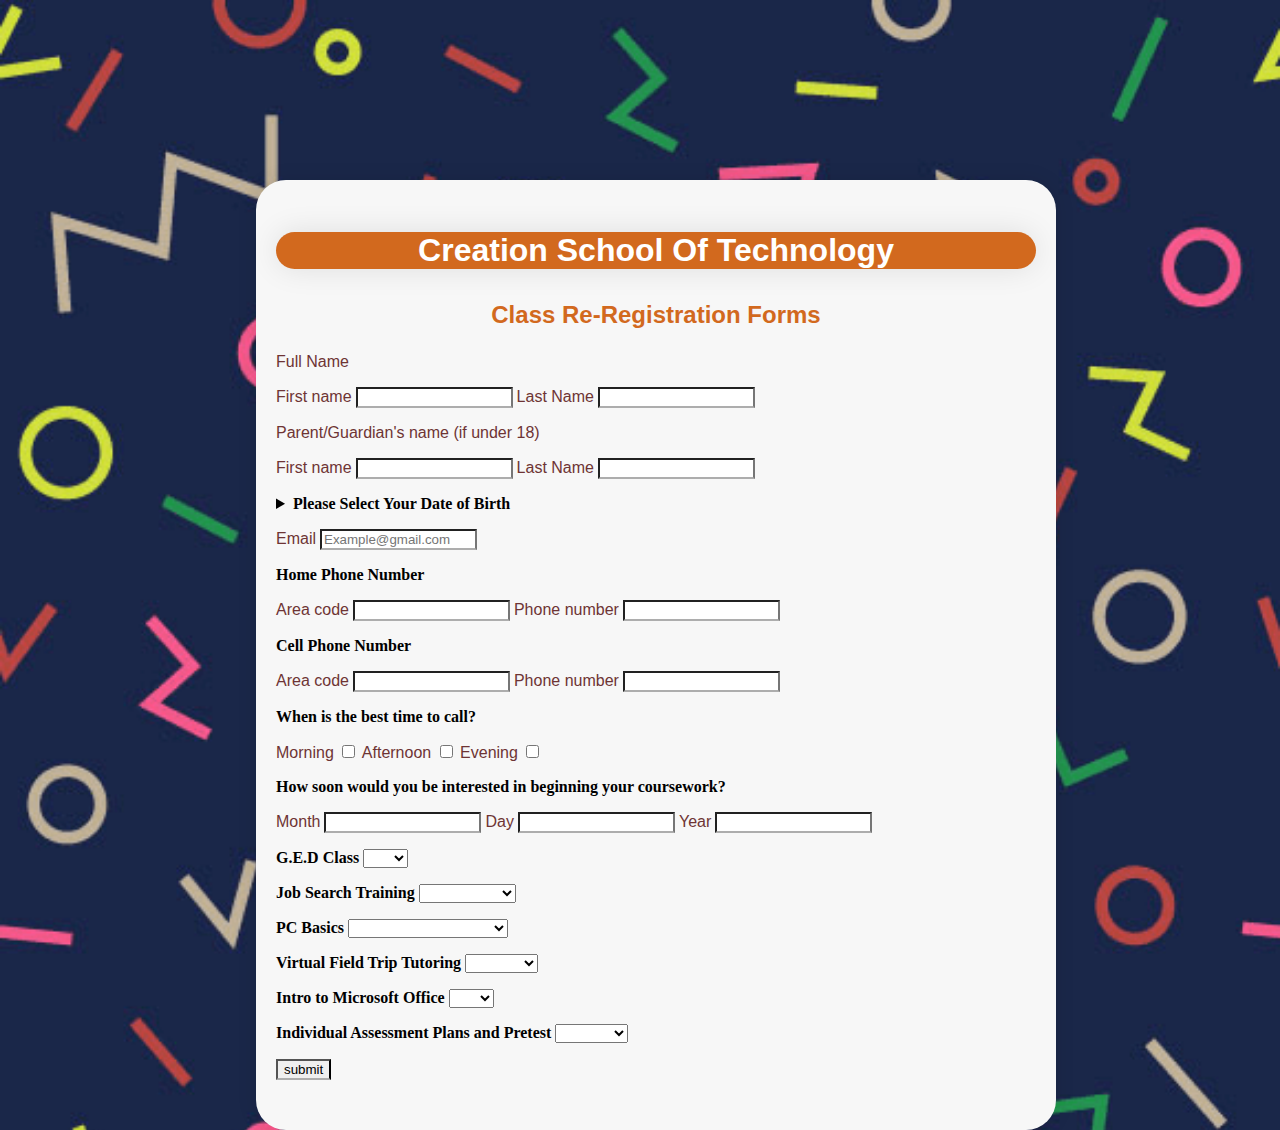
<file: index.html>
<!DOCTYPE html>
<html lang="en">
<head>
    <link rel="stylesheet" type="text/css" href="style.css">
   <style>
       body{
           background-repeat: no-repeat;
           background-size: 100%;
       }


   </style>
</head>
<body>
    <div class="header">
        <div class="container"> 
    <form method="POST" action=""></form>
     <h1><blockquote> Creation School Of Technology </blockquote></h1>                 
              <h2><blockquote>Class Re-Registration Forms</blockquote></h2>
                 
    
    <p>
        <!--Name input-->
        <Header>Full Name</Header>
        <p>
<label>First name</label>
        <input type="text" name="f_Name" required>
        <label>Last Name</label>
        <input type="text" name="l_Name" required>
    </p>
         
    <header>Parent/Guardian's name (if under 18)</header>
    <p>
        <label>First name</label>
        <input type="text" name="f_Name" required>
        <label>Last Name</label>
        <input type="text" name="l_Name" required>

    </p>

    <p>
        <details> <summary><strong>Please Select Your Date of Birth</strong> </summary>
            <label>Month</label>
            <select>
                <option>Month</option>
                <option>Jan</option>
                <option>Feb</option>
                <option>Mar</option>
                <option>Apr</option>
                <option>May</option>
                <option>Jun</option>
                <option>July</option>
                <option>Aug</option>
                <option>Sep</option>
                <option>Oct</option>
                <option>Nov</option>
                <option>Dec</option>
            </select>
            
            <label>Day</label>
            <input type="text" name="Day" required>
            <label>Year</label>
            <input type="text" name="Year" required>
        </details>
    </p>
        <!-- Email input -->
    <p><label> Email</label>
        <input type="email" placeholder="Example@gmail.com" required>
        </p>
        

        <!-- Home Phone Number -->
    <head><strong>Home Phone Number</strong></head>
    <p><label>Area code</label>
        <input type="text" name="Area code" required>
        <label>Phone number</label>
        <input type="text" name="Phone number" required></p>

        <p>
        <!-- Cell Phone Number -->
    <head><strong>Cell Phone Number</strong></head>
    <p><label>Area code</label>
        <input type="text" name="Area code" required>
        <label>Phone number</label>
        <input type="text" name="Phone number" required>
        </p>

        <p>
            <head><strong>When is the best 
                time to call?</strong></head>
            <p>

            </p>
            <label>Morning
                <input type="checkbox" name="Morning">
            </label>

            <label>Afternoon
                <input type="checkbox" name="Afternoon">
            </label>

            <label>Evening
                <input type="checkbox" name="Evening">
            </label>
            <p>
        <!--How soon would you be 
                    interested in beginning 
                    your coursework?  -->
                    
                <head><strong> How soon would you be
                    interested in beginning
                    your coursework?</strong></head>
                    
                    <p>

                    </p>
                    
                    <label>Month</label>
            <input type="text" name="Month" required>
                    <label>Day</label>
            <input type="text" name="Day" required>
            <label>Year</label>
            <input type="text" name="Year" required>

            </p>
            <p>
                <head><strong>G.E.D Class</strong></head>
                    
                    <select>
                        <option></option>
                        <option>101</option>
                        <option>102</option>
                        <option>103</option>
                        </select>
            </p>
            <p><head><strong>Job Search Training</strong></head>
                
                <select>
                    <option></option>
                    <option>Beginner</option>
                    <option>Intermediate</option>
                    <option>Adavanced</option>
                </select>
                <p>
                    <head><strong>PC Basics</strong></head>
                
                <select>
                    <option></option>
                    <option>Using The Internet</option>
                    <option>Basic Word Processing</option>
                    <option>Email</option>
                </select>
                </p>
                <p>
                    <head><strong>Virtual Field Trip Tutoring</strong></head>
                
                    <select>
                        <option></option>
                        <option>Option 1</option>
                        <option>Option 2</option>
                        <option>Option 3</option>
                    </select> 
                </p>
                <p>
                    <head><strong>Intro to Microsoft Office</strong></head>
                
                <select>
                    <option></option>
                    <option>101</option>
                    <option>102</option>
                    <option>103</option>
                </select>
                </p>
                <p>
                    <head><strong>Individual Assessment Plans and Pretest</strong></head>
                
                <select>
                    <option></option>
                    <option>Option 1</option>
                    <option>Option 2</option>
                    <option>Option 3</option>
                </select>
                </p>
                <p>

        <p>
            <!-- Submit button -->
            <input type="submit" value="submit">
                </p>
                
            </p>
                 
                 
            
          </p>
        </div> 
    </div>
</body>
</html>
</file>
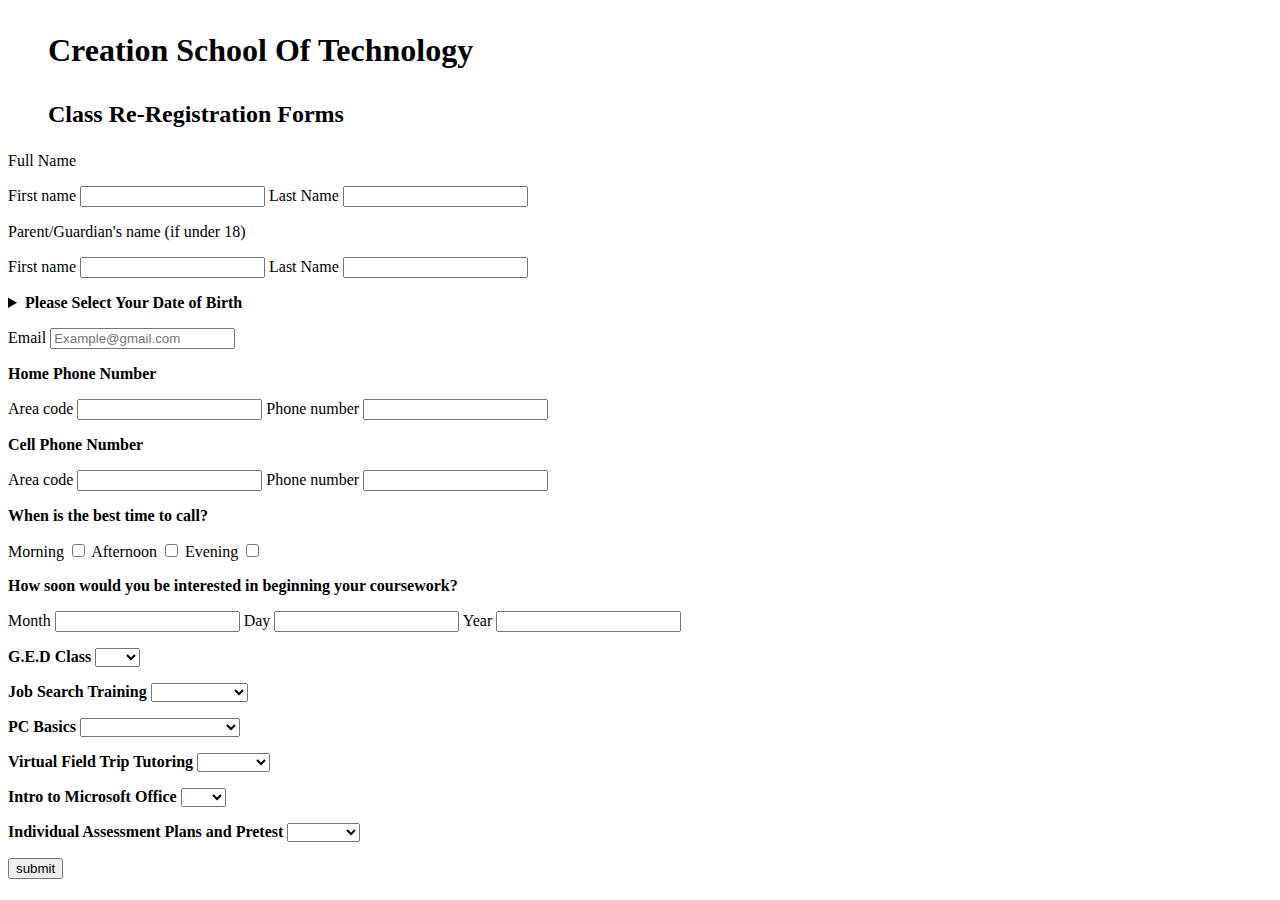
<file: Class pre-regustration.html>
<!DOCTYPE html>
<html lang="en">
<head>
    <link rel="stylesheet" type="text/css" href="C:\Users\Qwesi Bryn\Desktop\francis.html\class.css">
   <style>
       body{
           background-repeat: no-repeat;
           background-size: 100%;
       }


   </style>
</head>
<body>
    <div class="header">
        <div class="container"> 
    <form method="POST" action=""></form>
     <h1><blockquote> Creation School Of Technology </blockquote></h1>                 
              <h2><blockquote>Class Re-Registration Forms</blockquote></h2>
                 
    
    <p>
        <!--Name input-->
        <Header>Full Name</Header>
        <p>
<label>First name</label>
        <input type="text" name="f_Name" required>
        <label>Last Name</label>
        <input type="text" name="l_Name" required>
    </p>
         
    <header>Parent/Guardian's name (if under 18)</header>
    <p>
        <label>First name</label>
        <input type="text" name="f_Name" required>
        <label>Last Name</label>
        <input type="text" name="l_Name" required>

    </p>

    <p>
        <details> <summary><strong>Please Select Your Date of Birth</strong> </summary>
            <label>Month</label>
            <select>
                <option>Month</option>
                <option>Jan</option>
                <option>Feb</option>
                <option>Mar</option>
                <option>Apr</option>
                <option>May</option>
                <option>Jun</option>
                <option>July</option>
                <option>Aug</option>
                <option>Sep</option>
                <option>Oct</option>
                <option>Nov</option>
                <option>Dec</option>
            </select>
            
            <label>Day</label>
            <input type="text" name="Day" required>
            <label>Year</label>
            <input type="text" name="Year" required>
        </details>
    </p>
        <!-- Email input -->
    <p><label> Email</label>
        <input type="email" placeholder="Example@gmail.com" required>
        </p>
        

        <!-- Home Phone Number -->
    <head><strong>Home Phone Number</strong></head>
    <p><label>Area code</label>
        <input type="text" name="Area code" required>
        <label>Phone number</label>
        <input type="text" name="Phone number" required></p>

        <p>
        <!-- Cell Phone Number -->
    <head><strong>Cell Phone Number</strong></head>
    <p><label>Area code</label>
        <input type="text" name="Area code" required>
        <label>Phone number</label>
        <input type="text" name="Phone number" required>
        </p>

        <p>
            <head><strong>When is the best 
                time to call?</strong></head>
            <p>

            </p>
            <label>Morning
                <input type="checkbox" name="Morning">
            </label>

            <label>Afternoon
                <input type="checkbox" name="Afternoon">
            </label>

            <label>Evening
                <input type="checkbox" name="Evening">
            </label>
            <p>
        <!--How soon would you be 
                    interested in beginning 
                    your coursework?  -->
                    
                <head><strong> How soon would you be
                    interested in beginning
                    your coursework?</strong></head>
                    
                    <p>

                    </p>
                    
                    <label>Month</label>
            <input type="text" name="Month" required>
                    <label>Day</label>
            <input type="text" name="Day" required>
            <label>Year</label>
            <input type="text" name="Year" required>

            </p>
            <p>
                <head><strong>G.E.D Class</strong></head>
                    
                    <select>
                        <option></option>
                        <option>101</option>
                        <option>102</option>
                        <option>103</option>
                        </select>
            </p>
            <p><head><strong>Job Search Training</strong></head>
                
                <select>
                    <option></option>
                    <option>Beginner</option>
                    <option>Intermediate</option>
                    <option>Adavanced</option>
                </select>
                <p>
                    <head><strong>PC Basics</strong></head>
                
                <select>
                    <option></option>
                    <option>Using The Internet</option>
                    <option>Basic Word Processing</option>
                    <option>Email</option>
                </select>
                </p>
                <p>
                    <head><strong>Virtual Field Trip Tutoring</strong></head>
                
                    <select>
                        <option></option>
                        <option>Option 1</option>
                        <option>Option 2</option>
                        <option>Option 3</option>
                    </select> 
                </p>
                <p>
                    <head><strong>Intro to Microsoft Office</strong></head>
                
                <select>
                    <option></option>
                    <option>101</option>
                    <option>102</option>
                    <option>103</option>
                </select>
                </p>
                <p>
                    <head><strong>Individual Assessment Plans and Pretest</strong></head>
                
                <select>
                    <option></option>
                    <option>Option 1</option>
                    <option>Option 2</option>
                    <option>Option 3</option>
                </select>
                </p>
                <p>

        <p>
            <!-- Submit button -->
            <input type="submit" value="submit">
                </p>
                
            </p>
                 
                 
            
          </p>
        </div> 
    </div>
</body>
</html>
</file>
<file: style.css>
body{
    margin: 0px;
    padding: 0px;
    font-family:Cambria, Cochin, Georgia, Times, 'Times New Roman', serif;
    overflow: scroll;
    background: url("page.png");
    
}
*{
    box-sizing: border-box;
}
a{
    text-decoration: none;
    left: 50%;
    right: 100%;
    
}
ul{
    list-style: none;
}
.container{
    position: absolute;
    margin: auto;
    top: 20%;
    left: 20%;
    text-align: left;
    width: 800px;
    height: 950px;
    background: #f7f7f7;
    border-radius: 30px;
    padding: 20px;
    box-shadow: 0 0 20px 0px rgba(0,0,0,0.1);
}
.container h1{
    box-shadow: 0 0 30px 0px rgba(0,0,0,0.1);
    font-family: Impact, Haettenschweiler, 'Arial Narrow Bold', sans-serif;
    color: rgb(255, 255, 255);
    text-align: center;
    background: chocolate;
    border-radius: 20px;
}
.container h2{
    box-shadow: 0 0 30px 0px rgba(0,0,0,0.1);
    font-family: 'Trebuchet MS', 'Lucida Sans Unicode', 'Lucida Grande', 'Lucida Sans', Arial, sans-serif;
    color: chocolate;
    text-align: center;
    width: 400px;
    display: contents;
    

}
.container header{
    color: rgb(110, 52, 52);
    font-family: 'Gill Sans', 'Gill Sans MT', Calibri, 'Trebuchet MS', sans-serif;
}
.container label{
    color: rgb(110, 52, 52);
    font-family: 'Gill Sans', 'Gill Sans MT', Calibri, 'Trebuchet MS', sans-serif;
}
.container input{
    border-bottom: 2px solid #adadad;
    margin: 5;
    transition: .5s;
    font-family: 'Gill Sans', 'Gill Sans MT', Calibri, 'Trebuchet MS', sans-serif;
}
input .submit{
    color: blue;
    background-color: chocolate;
}
</file>
